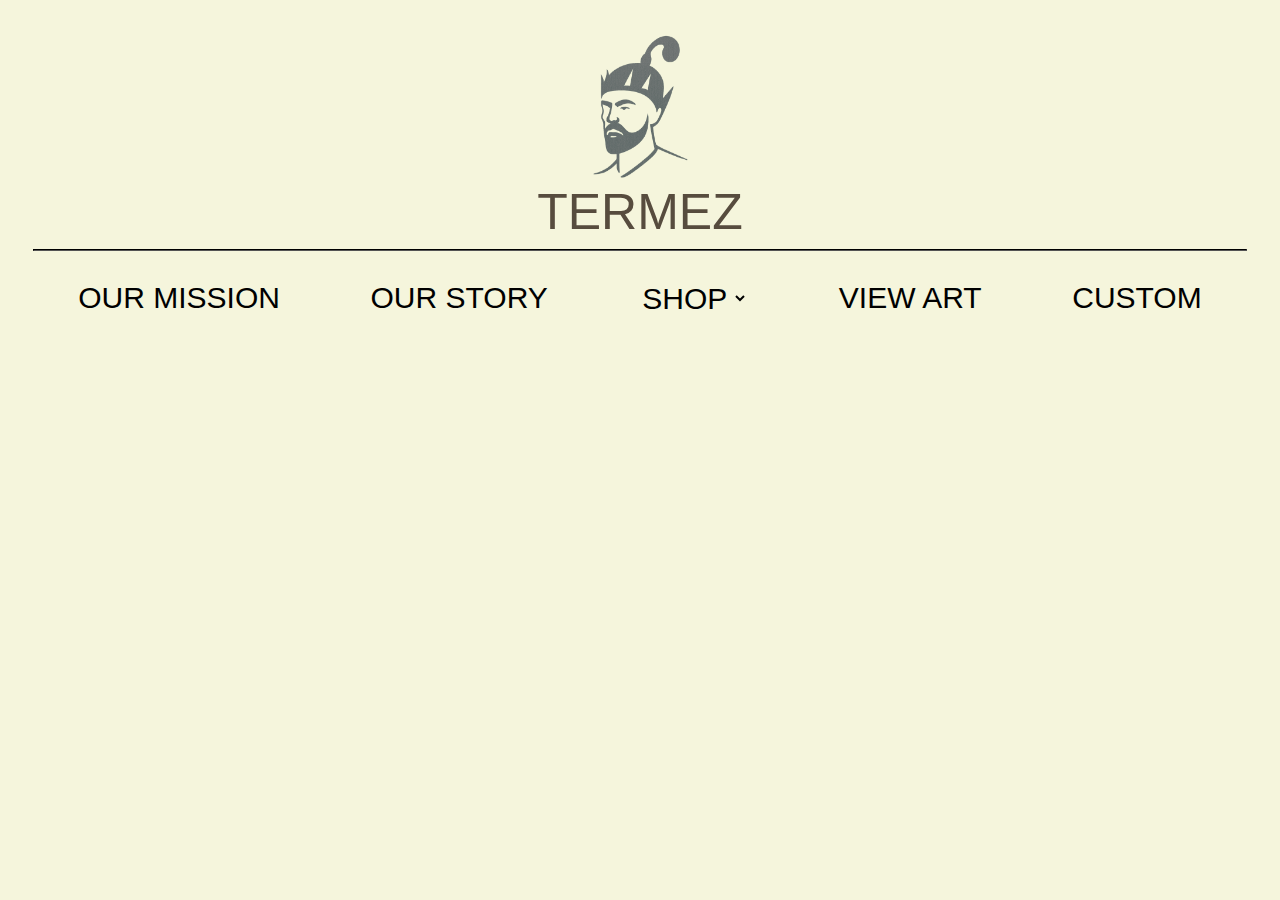
<file: index.html>
<!DOCTYPE html>
<html lang="en">
  <head>
    <meta charset="utf-8" />
    <meta name="viewport" content="width=device-width, initial-scale=1.0" />
    <title>TERMEZ</title>
    <link href="Styles.css" rel="stylesheet"/>
    <link rel="shortcut icon" type="image/x-icon" href="marketinglogo.png" />
  </head>
  <body>
    <div class="main">
      <main>
        <img src="weblogo.png" alt="weblogo"/>
        <h1>TERMEZ</h1>
        <hr>
        <div class="option-container">
            <a href='OURMISSION.html' >OUR MISSION</a>
            <a href='OURSTORY.html' >OUR STORY</a>
            <form>
                <select name="pages" onchange="window.location.href=this.value;">
                    <option value="">SHOP</option>
                    <option value="SHOP.html">ALL</option>
                    <option value="APPAREL.html">APPAREL</option>
                    <option value="ACCESSORIES.html">ACCESSORIES</option>
                </select>
            </form>
            <a href='ART.html' >VIEW ART</a>
            <a href='CUSTOM.html' >CUSTOM</a>
        </div>
      </main>
    </div>
</body>
</file>
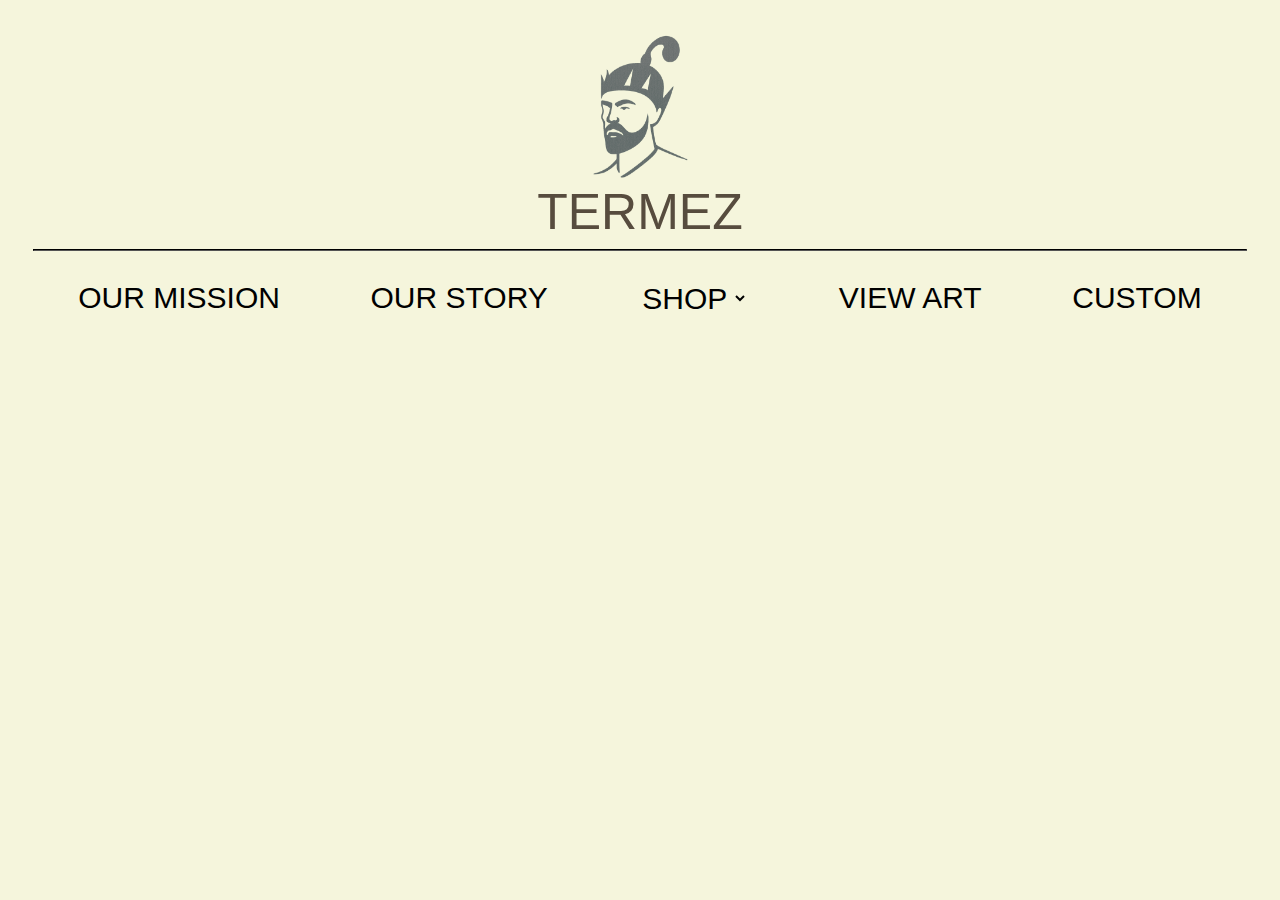
<file: TERMEZ.html>
<!DOCTYPE html>
<html lang="en">
  <head>
    <meta charset="utf-8" />
    <meta name="viewport" content="width=device-width, initial-scale=1.0" />
    <title>TERMEZ</title>
    <link href="Styles.css" rel="stylesheet"/>
  </head>
  <body>
    <div class="main">
      <main>
        <img src="weblogo.png" alt="weblogo"/>
        <h1>TERMEZ</h1>
        <hr>
        <div class="option-container">
            <a href='OURMISSION.html' >OUR MISSION</a>
            <a href='OURSTORY.html' >OUR STORY</a>
            <form>
                <select name="pages" onchange="window.location.href=this.value;">
                    <option value="">SHOP</option>
                    <option value="SHOP.html">ALL</option>
                    <option value="APPAREL.html">APPAREL</option>
                    <option value="ACCESSORIES.html">ACCESSORIES</option>
                </select>
            </form>
            <a href='ART.html' >VIEW ART</a>
            <a href='CUSTOM.html' >CUSTOM</a>
        </div>
      </main>
    </div>
</body>
</file>
<file: Styles.css>
body {
  background-image: url('background.png');
  font-family: sans-serif;
  padding: 20px
}

h1 {
  font-size: 50px;
  margin-top: 0;
  margin-bottom: 5px;
  font-weight: 2;
  color: #574c3e;
}

.main {
  background-color: beige;
  margin-left: auto;
  margin-right: auto;
  padding: 5px;
}

hr {
  height: 0.05px;
  background-color: black;
  border-color: black;
}

h2 {
  font-size: 30px;
  font-weight: 2;
  margin-top: 0;
  margin-bottom: 15px;
}

h1, h2, p {
  text-align: center;
}

h1, h2 {
  font-family: "Optima", sans-serif;
}

img {
  display: block;
  margin-left: auto;
  margin-right: auto;
  width: 150px;
  height: 150px;
}

a {
    font-family: "Optima", sans-serif;
    text-decoration: none;
    color: black;
    font-size: 30px;
}

select {
    font-family: "Optima", sans-serif;
    text-align: left;
    text-decoration: none;
    color: black;
    font-size: 30px;
    border: beige;
    background-color: beige;
    width: 110px;
}

.option-container {
    display: flex;
    justify-content: space-around;
    align-items: flex-start;
    width: 150x;
    margin-top:30px;
}
</file>
